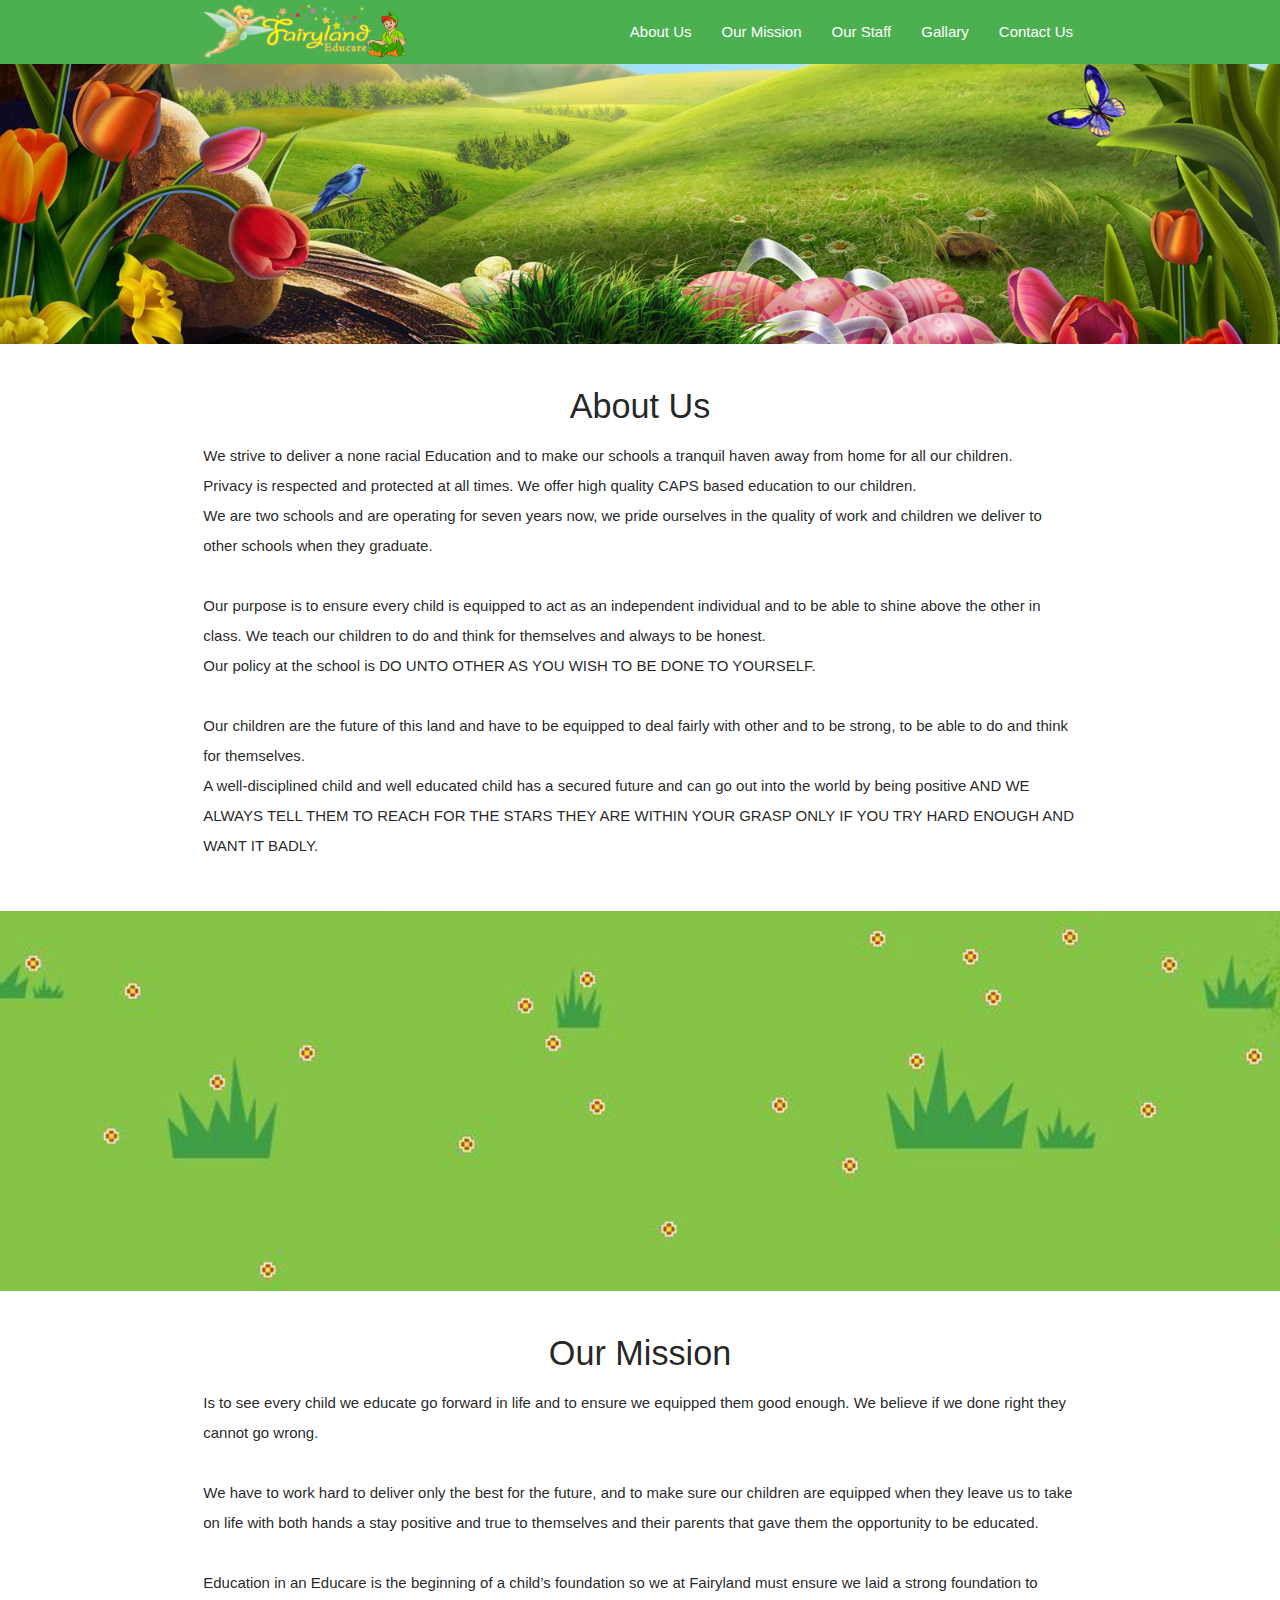
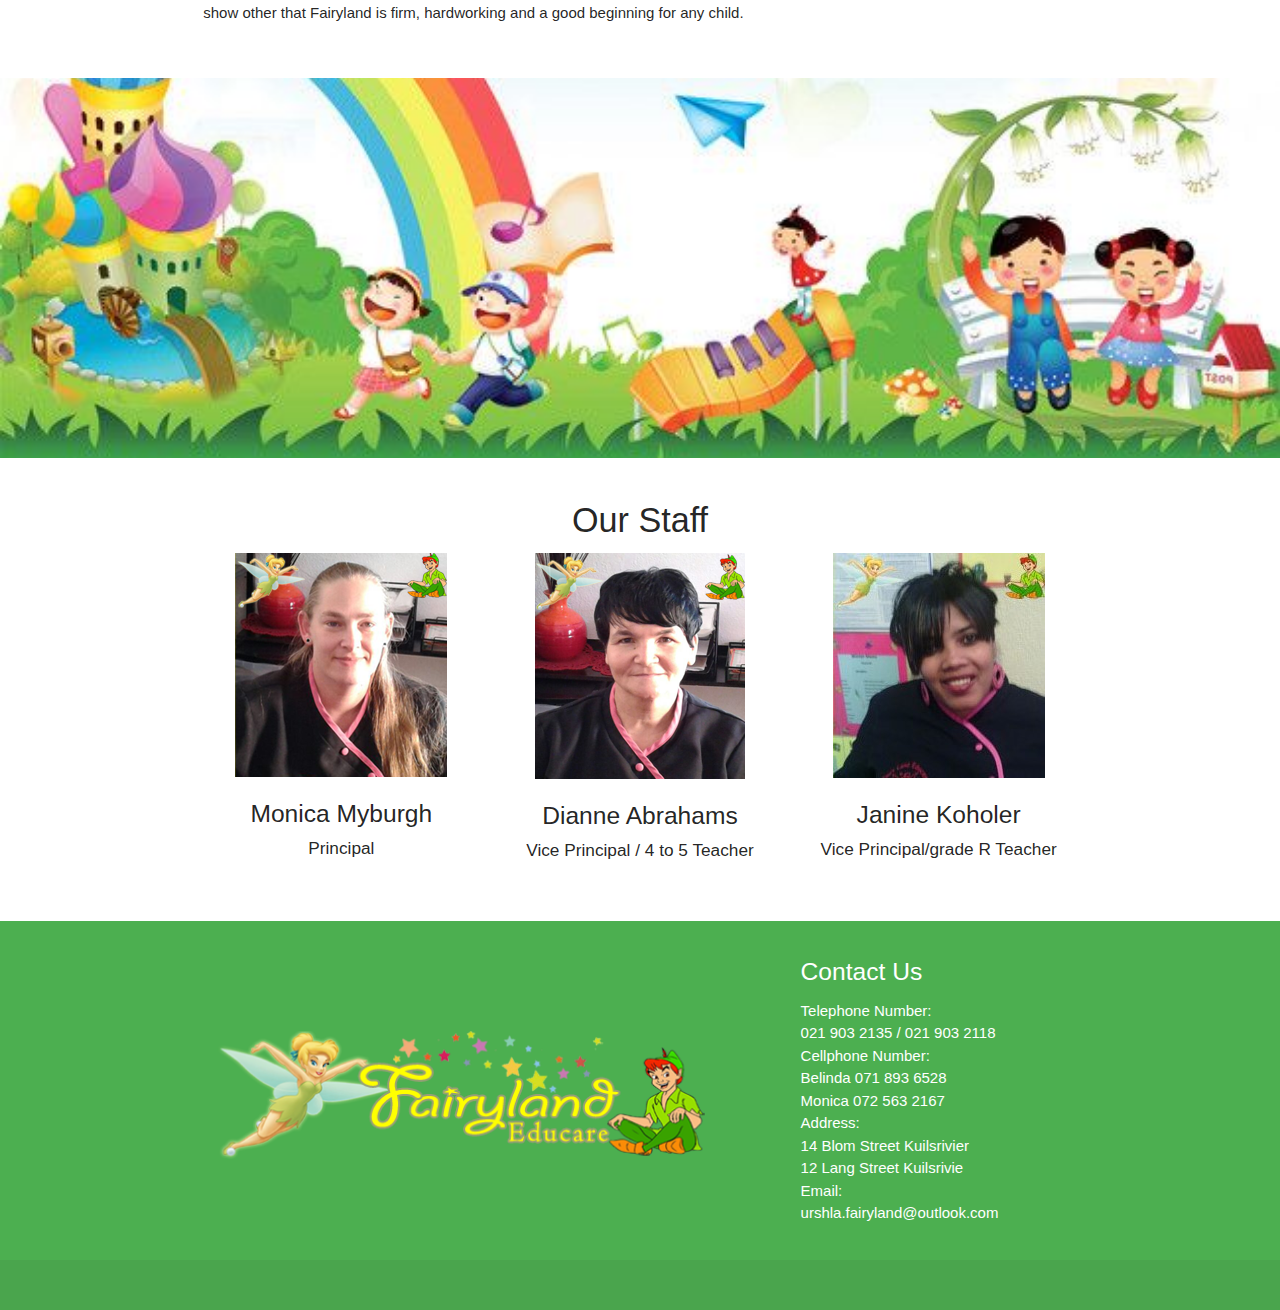
<file: index.html>
<!DOCTYPE html>
<html lang="en">

<head>
  <meta http-equiv="Content-Type" content="text/html; charset=UTF-8" />
  <meta name="viewport" content="width=device-width, initial-scale=1" />
  <title>Fairyland Educare</title>

  <!-- CSS  -->
  <link href="https://fonts.googleapis.com/icon?family=Material+Icons" rel="stylesheet">
  <link href="css/materialize.css" type="text/css" rel="stylesheet" media="screen,projection" />
  <link href="css/style.css" type="text/css" rel="stylesheet" media="screen,projection" />
</head>

<body>
  <nav class="green" role="navigation">
    <div class="nav-wrapper container">
      <div id="logo-container" href="#" class="brand-logo logo"><br/></div>
      <ul class="right hide-on-med-and-down">
        <li><a class="white-text" href="#about">About Us</a></li>
        <li><a class="white-text" href="#mission">Our Mission</a></li>
        <li><a class="white-text" href="#staff">Our Staff</a></li>
        <li><a class="white-text" href="gallary.html">Gallary</a></li>
        <li><a class="white-text" href="#contact">Contact Us</a></li>
      </ul>

      <ul id="nav-mobile" class="sidenav">
        <li><a href="#about">About Us</a></li>
        <li><a href="#mission">Our Mission</a></li>
        <li><a href="#staff">Our Staff</a></li>
        <li><a href="gallary.html">Gallary</a></li>
        <li><a href="#contact">Contact Us</a></li>
      </ul>
      <a href="#" data-target="nav-mobile" class="sidenav-trigger"><i class="material-icons"  style="color: white">menu</i></a>
      
    </div>
  </nav>

  <div>
    <div class="carousel carousel-slider center section-fixed">
      <a class="carousel-item" href="#one!"><img src="./public/images/carousel/Banner1.jpg"></a>
      <a class="carousel-item" href="#two!"><img src="./public/images/carousel/Banner2.jpg"></a>
      <a class="carousel-item" href="#three!"><img src="./public/images/carousel/Banner3.jpg"></a>
    </div>

  </div>


  <div id="about" class="container">
    <div class="section">

      <div class="row">
        <div class="col s12 center">
          <h3><i class="mdi-content-send brown-text"></i></h3>
          <h4>About Us</h4>
          <p class="left-align light">
            We strive to deliver a none racial Education and to make our schools a tranquil haven away from home for all
            our children.<br /> Privacy is respected and protected at all times. We offer high quality CAPS based
            education to our children.

            <br />
            We are two schools and are operating for seven years now, we pride ourselves in the quality of work and
            children we deliver to other schools when they graduate.
            <br />


            <br /> Our purpose is to ensure every child is equipped to act as an independent individual and to be able
            to shine above the other in class. We teach our children to do and think for themselves and always to be
            honest.
            <br /> Our policy at the school is DO UNTO OTHER AS YOU WISH TO BE DONE TO YOURSELF.
            <br />
            <br />

            Our children are the future of this land and have to be equipped to deal fairly with other and to be strong,
            to be able to do and think for themselves.
            <br />
            A well-disciplined child and well educated child has a secured future and can go out into the world by being
            positive AND WE ALWAYS TELL THEM TO REACH FOR THE STARS THEY ARE WITHIN YOUR GRASP ONLY IF YOU TRY HARD
            ENOUGH AND WANT IT BADLY.
          </p>
        </div>
      </div>

    </div>
  </div>




  <div class="parallax-container valign-wrapper">
    <div class="section no-pad-bot">
      <div class="container">
        <div class="row center">
          <!-- <h5 class="header col s12 light">A modern responsive front-end framework based on Material Design</h5> -->
        </div>
      </div>
    </div>
    <div class="parallax"><img src="./public/images/background4.jpg" alt="Unsplashed background img 3"></div>
  </div>


  <div id="mission" class="container">
    <div class="section">

      <div class="row">
        <div class="col s12 center">
          <h3><i class="mdi-content-send brown-text"></i></h3>
          <h4>Our Mission</h4>
          <p class="left-align light">
            Is to see every child we educate go forward in life and to ensure we equipped them good enough. We believe
            if we done right they cannot go wrong.
            <br />
            <br />

            We have to work hard to deliver only the best for the future, and to make sure our children are equipped
            when they leave us to take on life with both hands a stay positive and true to themselves and their parents
            that gave them the opportunity to be educated.
            <br />
            <br />

            Education in an Educare is the beginning of a child’s foundation so we at Fairyland must ensure we laid a
            strong foundation to show other that Fairyland is firm, hardworking and a good beginning for any child.
          </p>
        </div>
      </div>

    </div>
  </div>

  <div class="parallax-container valign-wrapper">
    <div class="section no-pad-bot">
      <div class="container">
        <div class="row center">
          <!-- <h5 class="header col s12 light">A modern responsive front-end framework based on Material Design</h5> -->
        </div>
      </div>
    </div>
    <div class="parallax"><img src="./public/images/background5.jpg" alt="Unsplashed background img 2"></div>
  </div>


  <div id="staff" class="container">
    <div class="section">

      <div class="row">
        <div class="col s12 center">
          <h3><i class="mdi-content-send brown-text"></i></h3>
          <h4>Our Staff</h4>
          <div class="row">
            <div class="col s12 m4" href="#one!">
              <img src="./public/images/staff/25541.png">
              <h5>Monica Myburgh</h5>
              <h6>Principal</h6>

            </div>
            <div class="col s12 m4" href="#one!">
              <img  src="./public/images/staff/25616.png">
              <h5>Dianne Abrahams</h5>
              <h6>Vice Principal / 4 to 5 Teacher</h6>

            </div>
            <div class="col s12 m4" href="#one!">
              <img src="./public/images/staff/30564.jpg">
              <h5>Janine Koholer</h5>
              <h6>Vice Principal/grade R Teacher</h6>

            </div>
          </div>
        </div>
      </div>

    </div>
  </div>
  <footer id="contact" class="page-footer green">
    <div class="container">
      <div class="row">
        <div class="col l8 s12 footer-logo">
          <br/>
        </div>
        <div class="col l4 s12">
          <h5 class="white-text">Contact Us</h5>
          <ul>
            <li><a class="white-text" href="#!"><strong>Telephone Number:</strong>  
              <br/>
              021 903 2135 / 021 903 2118</a></li>
            <li><a class="white-text" href="#!"><strong>Cellphone Number:</strong>  
              <br/>
              Belinda 071 893 6528<br/>
              Monica 072 563 2167</a></li>
            <li><a class="white-text" href="#!"><strong>Address:</strong>  
              <br/>
              14 Blom Street Kuilsrivier<br/>
              12 Lang Street Kuilsrivie</a></li>
            <li><a class="white-text" href="#!">
              <strong>Email:</strong>
              <br/>
              urshla.fairyland@outlook.com
            </a>

            </li>
          </ul>
        </div>
      </div>
    </div>
    <div class="footer-copyright">
      <div class="container">
      </div>
    </div>
  </footer>


  <!--  Scripts-->
  <script src="https://code.jquery.com/jquery-2.1.1.min.js"></script>
  <script src="js/materialize.js"></script>
  <script src="js/init.js"></script>
  <script>
    $(document).ready(function () {
      $('.carousel.carousel-slider').carousel({
        fullWidth: true,
      });


    
    });
  </script>
</body>

</html>
</file>
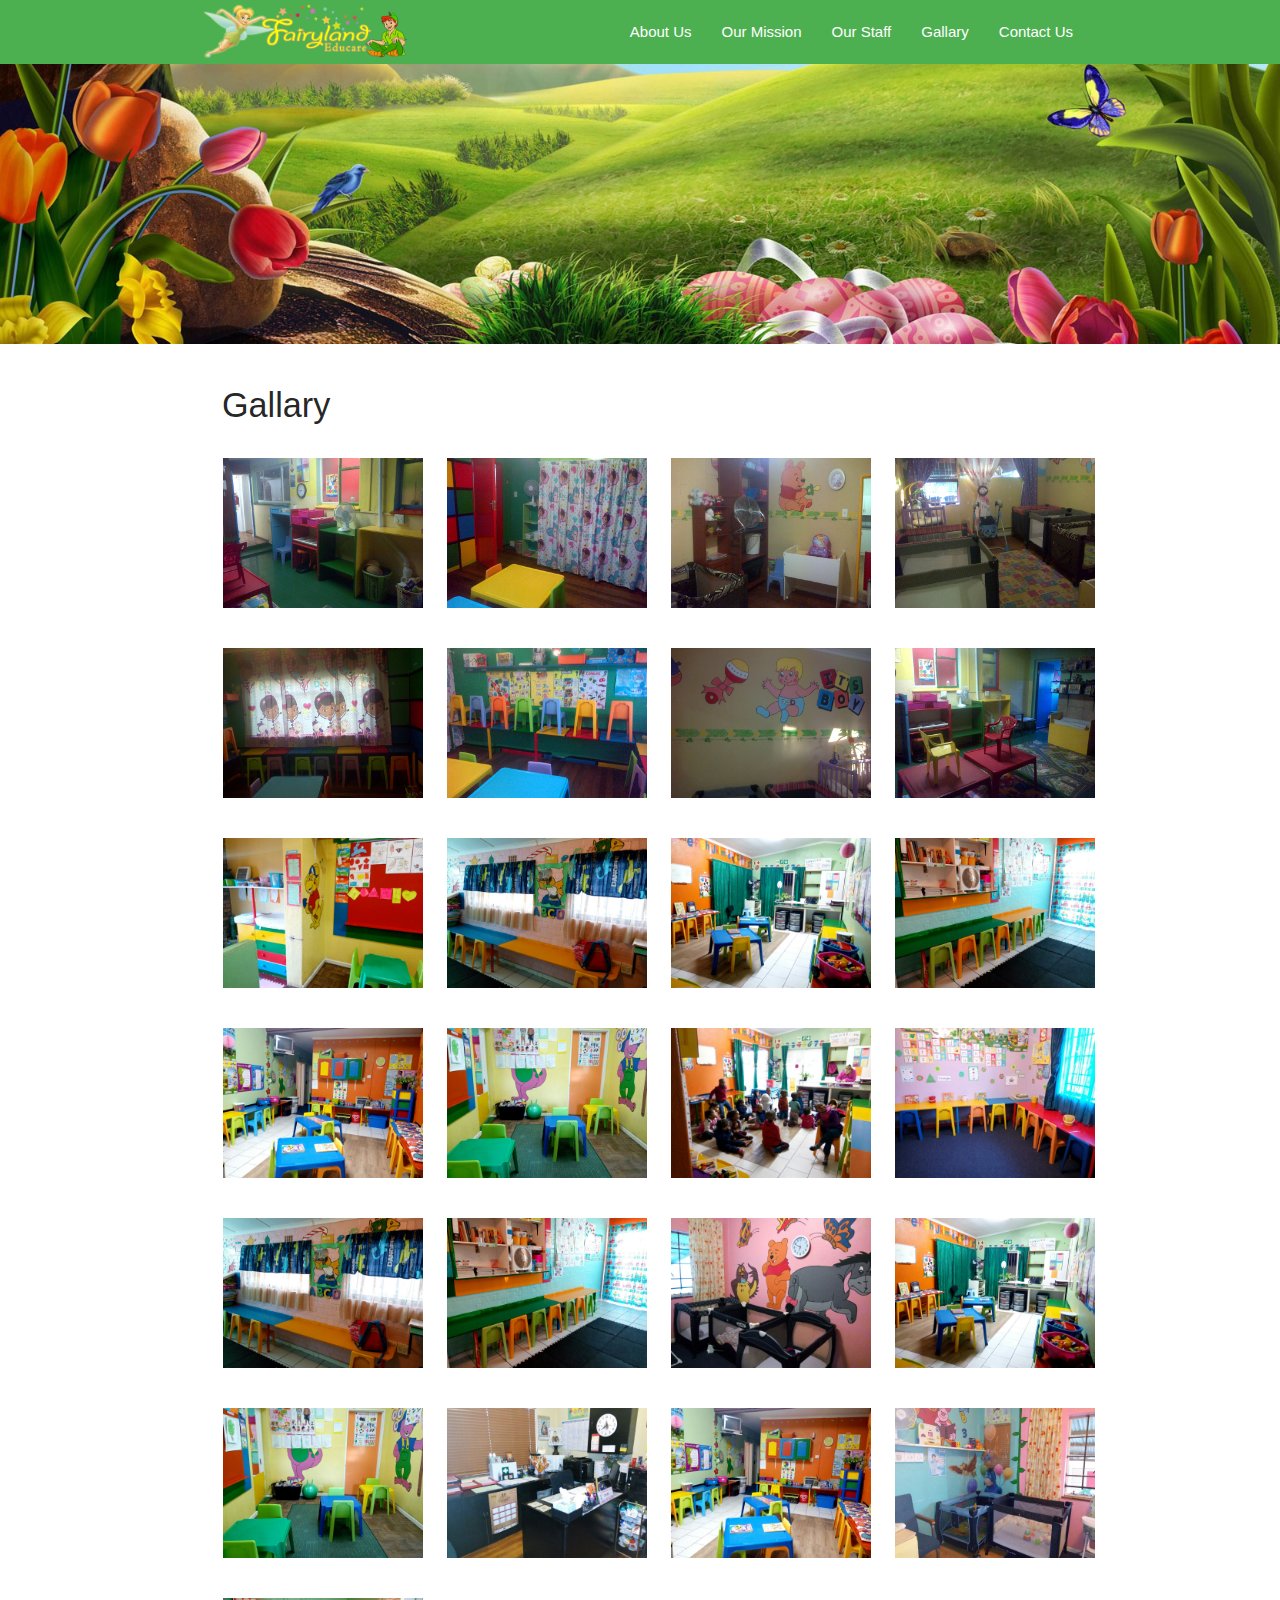
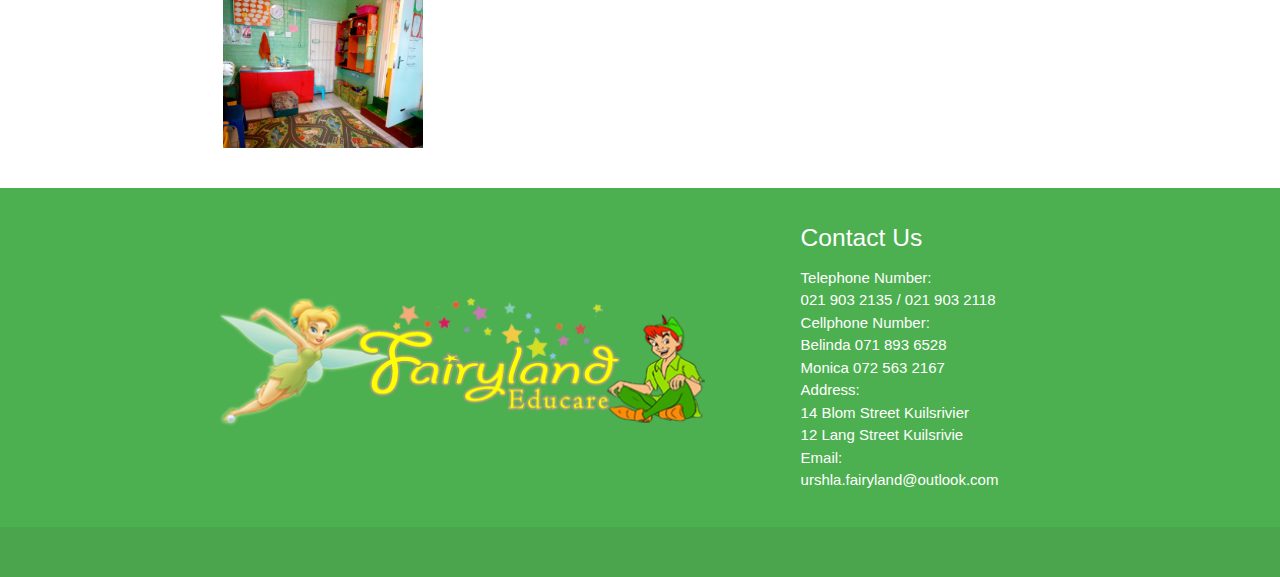
<file: gallary.html>
<!DOCTYPE html>
<html lang="en">

<head>
  <meta http-equiv="Content-Type" content="text/html; charset=UTF-8" />
  <meta name="viewport" content="width=device-width, initial-scale=1" />
  <title>Fairyland Educare - Gallary</title>

  <!-- CSS  -->
  <link href="https://fonts.googleapis.com/icon?family=Material+Icons" rel="stylesheet">
  <link href="css/materialize.css" type="text/css" rel="stylesheet" media="screen,projection" />
  <link href="css/style.css" type="text/css" rel="stylesheet" media="screen,projection" />
</head>

<body>
  <nav class="green" role="navigation">
    <div class="nav-wrapper container">
      <div id="logo-container" href="#" class="brand-logo logo"><br/></div>
      <ul class="right hide-on-med-and-down">
        <li><a class="white-text" href="index.html#about">About Us</a></li>
        <li><a class="white-text" href="index.html#mission">Our Mission</a></li>
        <li><a class="white-text" href="index.html#staff">Our Staff</a></li>
        <li><a class="white-text" href="#">Gallary</a></li>
        <li><a class="white-text" href="index.html#contact">Contact Us</a></li>
      </ul>

      <ul id="nav-mobile" class="sidenav">
        <li><a href="index.html#about">About Us</a></li>
        <li><a href="index.html#mission">Our Mission</a></li>
        <li><a href="#">Gallary</a></li>
        <li><a href="index.html#contact">Contact Us</a></li>
      </ul>
      <a href="index.html" data-target="nav-mobile" class="sidenav-trigger "><i class="material-icons" style="color: white">menu</i></a>
      
    </div>
  </nav>

  <div>
    <div class="carousel carousel-slider center section-fixed">
      <a class="carousel-item" href="#one!"><img src="./public/images/carousel/Banner1.jpg"></a>
      <a class="carousel-item" href="#two!"><img src="./public/images/carousel/Banner2.jpg"></a>
      <a class="carousel-item" href="#three!"><img src="./public/images/carousel/Banner3.jpg"></a>
    </div>

  </div>


  <div id="gallary" class="container">
    
    <div class="row" style="margin-top: 20px;">
      <div style="padding-left: 30px" class="col s12">

        <h4>Gallary</h4>
      </div>
      <div class="col s12 m3 center">
        <div style="padding: 20px" class="center">
            <img style="height: 150px; width: 200px" class="materialboxed" src="./public/images/gallary/gi1.jpg"/>
        </div>
      </div>

      <div class="col s12 m3 center">
        <div style="padding: 20px" class="center">
            <img style="height: 150px; width: 200px" class="materialboxed" src="./public/images/gallary/gi2.jpg"/>
        </div>
      </div>

      <div class="col s12 m3 center">
        <div style="padding: 20px" class="center">
            <img style="height: 150px; width: 200px" class="materialboxed" src="./public/images/gallary/gi3.jpg"/>
        </div>
      </div>

      <div class="col s12 m3 center">
        <div style="padding: 20px" class="center">
            <img style="height: 150px; width: 200px" class="materialboxed" src="./public/images/gallary/gi4.jpg"/>
        </div>
      </div>

      <div class="col s12 m3 center">
        <div style="padding: 20px" class="center">
            <img style="height: 150px; width: 200px" class="materialboxed" src="./public/images/gallary/gi5.jpg"/>
        </div>
      </div>

      <div class="col s12 m3 center">
        <div style="padding: 20px" class="center">
            <img style="height: 150px; width: 200px" class="materialboxed" src="./public/images/gallary/gi6.jpg"/>
        </div>
      </div>

      <div class="col s12 m3 center">
        <div style="padding: 20px" class="center">
            <img style="height: 150px; width: 200px" class="materialboxed" src="./public/images/gallary/gi7.jpg"/>
        </div>
      </div>

      <div class="col s12 m3 center">
        <div style="padding: 20px" class="center">
            <img style="height: 150px; width: 200px" class="materialboxed" src="./public/images/gallary/gi8.jpg"/>
        </div>
      </div>

      <div class="col s12 m3 center">
        <div style="padding: 20px" class="center">
            <img style="height: 150px; width: 200px" class="materialboxed" src="./public/images/gallary/gi9.jpg"/>
        </div>
      </div>
      <div class="col s12 m3 center">
        <div style="padding: 20px" class="center">
            <img style="height: 150px; width: 200px" class="materialboxed" src="./public/images/gallary/gi10.jpg"/>
        </div>
      </div>
      <div class="col s12 m3 center">
        <div style="padding: 20px" class="center">
            <img style="height: 150px; width: 200px" class="materialboxed" src="./public/images/gallary/gi11.jpg"/>
        </div>
      </div>
      <div class="col s12 m3 center">
        <div style="padding: 20px" class="center">
            <img style="height: 150px; width: 200px" class="materialboxed" src="./public/images/gallary/gi12.jpg"/>
        </div>
      </div>
      <div class="col s12 m3 center">
        <div style="padding: 20px" class="center">
            <img style="height: 150px; width: 200px" class="materialboxed" src="./public/images/gallary/gi13.jpg"/>
        </div>
      </div>
      <div class="col s12 m3 center">
        <div style="padding: 20px" class="center">
            <img style="height: 150px; width: 200px" class="materialboxed" src="./public/images/gallary/gi14.jpg"/>
        </div>
      </div>
      <div class="col s12 m3 center">
        <div style="padding: 20px" class="center">
            <img style="height: 150px; width: 200px" class="materialboxed" src="./public/images/gallary/gi15.jpg"/>
        </div>
      </div>
      <div class="col s12 m3 center">
        <div style="padding: 20px" class="center">
            <img style="height: 150px; width: 200px" class="materialboxed" src="./public/images/gallary/gi16.jpg"/>
        </div>
      </div>
      <div class="col s12 m3 center">
        <div style="padding: 20px" class="center">
            <img style="height: 150px; width: 200px" class="materialboxed" src="./public/images/gallary/gi17.jpg"/>
        </div>
      </div>
      <div class="col s12 m3 center">
        <div style="padding: 20px" class="center">
            <img style="height: 150px; width: 200px" class="materialboxed" src="./public/images/gallary/gi18.jpg"/>
        </div>
      </div>
      <div class="col s12 m3 center">
        <div style="padding: 20px" class="center">
            <img style="height: 150px; width: 200px" class="materialboxed" src="./public/images/gallary/gi19.jpg"/>
        </div>
      </div>
      <div class="col s12 m3 center">
        <div style="padding: 20px" class="center">
            <img style="height: 150px; width: 200px" class="materialboxed" src="./public/images/gallary/gi20.jpg"/>
        </div>
      </div>
      <div class="col s12 m3 center">
        <div style="padding: 20px" class="center">
            <img style="height: 150px; width: 200px" class="materialboxed" src="./public/images/gallary/gi21.jpg"/>
        </div>
      </div>
      <div class="col s12 m3 center">
        <div style="padding: 20px" class="center">
            <img style="height: 150px; width: 200px" class="materialboxed" src="./public/images/gallary/gi22.jpg"/>
        </div>
      </div>
      <div class="col s12 m3 center">
        <div style="padding: 20px" class="center">
            <img style="height: 150px; width: 200px" class="materialboxed" src="./public/images/gallary/gi23.jpg"/>
        </div>
      </div>
      <div class="col s12 m3 center">
        <div style="padding: 20px" class="center">
            <img style="height: 150px; width: 200px" class="materialboxed" src="./public/images/gallary/gi24.jpg"/>
        </div>
      </div>
      <div class="col s12 m3 center">
        <div style="padding: 20px" class="center">
            <img style="height: 150px; width: 200px" class="materialboxed" src="./public/images/gallary/gi25.jpg"/>
        </div>
      </div>
     
      
       
      
    </div>
  </div>



  <footer id="contact" class="page-footer green">
    <div class="container">
      <div class="row">
        <div class="col l8 s12 footer-logo">
          <br/>
        </div>
        <div class="col l4 s12">
          <h5 class="white-text">Contact Us</h5>
          <ul>
            <li><a class="white-text" href="#!"><strong>Telephone Number:</strong>  
              <br/>
              021 903 2135 / 021 903 2118</a></li>
            <li><a class="white-text" href="#!"><strong>Cellphone Number:</strong>  
              <br/>
              Belinda 071 893 6528<br/>
              Monica 072 563 2167</a></li>
            <li><a class="white-text" href="#!"><strong>Address:</strong>  
              <br/>
              14 Blom Street Kuilsrivier<br/>
              12 Lang Street Kuilsrivie</a></li>
            <li><a class="white-text" href="#!">
              <strong>Email:</strong>
              <br/>
              urshla.fairyland@outlook.com
            </a>

            </li>
          </ul>
        </div>
      </div>
    </div>
    <div class="footer-copyright">
      <div class="container">
      </div>
    </div>
  </footer>


  <!--  Scripts-->
  <script src="https://code.jquery.com/jquery-2.1.1.min.js"></script>
  <script src="js/materialize.js"></script>
  <script src="js/init.js"></script>
  <script>
    $(document).ready(function () {
      $('.carousel.carousel-slider').carousel({
        fullWidth: true,
      });


      $('.materialboxed').materialbox();
    });
  </script>
</body>

</html>
</file>
<file: css/style.css>
/* Custom Stylesheet */
/**
 * Use this file to override Materialize files so you can update
 * the core Materialize files in the future
 *
 * Made By MaterializeCSS.com
 */

nav ul a,
nav .brand-logo {
  color: #444;
}

p {
  line-height: 2rem;
}

.sidenav-trigger {
  color: #26a69a;
}

.logo {
  background-image: url("../public/images/logo.png");
  background-size: contain;
  width: 250px;
  background-repeat: no-repeat;
  background-position: center;
}


.footer-logo {
  background-image: url("../public/images/logo.png");
  background-size: contain;
  height: 20vh;
  margin-top: 65px;
  background-repeat: no-repeat;
  background-position: center;
}


.parallax-container {
  min-height: 380px;
  line-height: 0;
  height: auto;
  color: rgba(255,255,255,.9);
}
  .parallax-container .section {
    width: 100%;
  }


.section-fixed{
  width: 100%;
}

@media only screen and (max-width : 992px) {
  .parallax-container .section {
    position: absolute;
    top: 40%;
  }
  #index-banner .section {
    top: 10%;
  }
}

@media only screen and (max-width : 600px) {
  #index-banner .section {
    top: 0;
  }
}

.icon-block {
  padding: 0 15px;
}
.icon-block .material-icons {
  font-size: inherit;
}

footer.page-footer {
  margin: 0;
}
</file>
